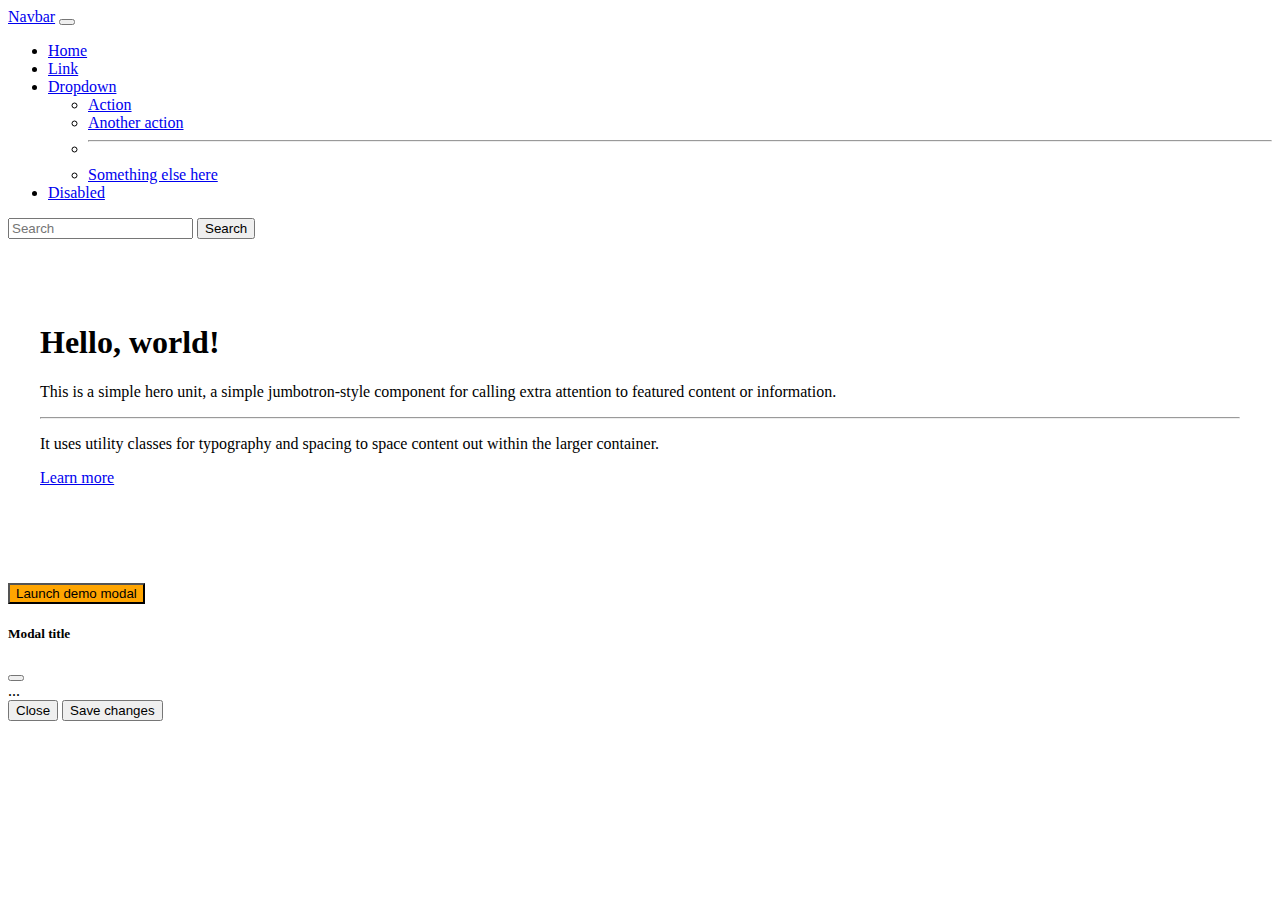
<file: index.html>
<!DOCTYPE html>
<html lang="en">
<head>
    <meta charset="UTF-8">
    <meta http-equiv="X-UA-Compatible" content="IE=edge">
    <meta name="viewport" content="width=device-width, initial-scale=1.0">
    <title>Startup Landing Page</title>
    <link href="https://cdn.jsdelivr.net/npm/bootstrap@5.1.0/dist/css/bootstrap.min.css" rel="stylesheet" integrity="sha384-KyZXEAg3QhqLMpG8r+8fhAXLRk2vvoC2f3B09zVXn8CA5QIVfZOJ3BCsw2P0p/We" crossorigin="anonymous">
    <link rel="stylesheet" href="styles.css">
    <!-- Only for Jumbotron -->
    <style type="text/css">
        .jumbotron {
          padding: 4rem 2rem;
          margin-bottom: 2rem;
          background-color: var(--bs-light);
          border-radius: .3rem;  
        }
    </style>
</head>
<body>
    <!-- Bootstrap Navbar -->
    <nav class="navbar navbar-expand-lg navbar-light bg-light">
        <div class="container-fluid">
          <a class="navbar-brand" href="#">Navbar</a>
          <button class="navbar-toggler" type="button" data-bs-toggle="collapse" data-bs-target="#navbarSupportedContent" aria-controls="navbarSupportedContent" aria-expanded="false" aria-label="Toggle navigation">
            <span class="navbar-toggler-icon"></span>
          </button>
          <div class="collapse navbar-collapse" id="navbarSupportedContent">
            <ul class="navbar-nav me-auto mb-2 mb-lg-0">
              <li class="nav-item">
                <a class="nav-link active" aria-current="page" href="#">Home</a>
              </li>
              <li class="nav-item">
                <a class="nav-link" href="#">Link</a>
              </li>
              <li class="nav-item dropdown">
                <a class="nav-link dropdown-toggle" href="#" id="navbarDropdown" role="button" data-bs-toggle="dropdown" aria-expanded="false">
                  Dropdown
                </a>
                <ul class="dropdown-menu" aria-labelledby="navbarDropdown">
                  <li><a class="dropdown-item" href="#">Action</a></li>
                  <li><a class="dropdown-item" href="#">Another action</a></li>
                  <li><hr class="dropdown-divider"></li>
                  <li><a class="dropdown-item" href="#">Something else here</a></li>
                </ul>
              </li>
              <li class="nav-item">
                <a class="nav-link disabled" href="#" tabindex="-1" aria-disabled="true">Disabled</a>
              </li>
            </ul>
            <form class="d-flex">
              <input class="form-control me-2" type="search" placeholder="Search" aria-label="Search">
              <button class="btn btn-outline-success" type="submit">Search</button>
            </form>
          </div>
        </div>
    </nav>

    <!-- Jumbotron from bootstrap 4 -->
    <div class="jumbotron">
      <h1 class="display-4">Hello, world!</h1>
      <p class="lead">This is a simple hero unit, a simple jumbotron-style component for calling extra attention to featured content or information.</p>
      <hr class="my-4">
      <p>It uses utility classes for typography and spacing to space content out within the larger container.</p>
      <a class="btn btn-primary btn-lg" href="#" role="button">Learn more</a>
    </div>

    <!-- Button trigger modal -->
<button type="button" class="btn btn-danger" data-bs-toggle="modal" data-bs-target="#exampleModal">
    Launch demo modal
  </button>
  
  <!-- Modal -->
  <div class="modal fade" id="exampleModal" tabindex="-1" aria-labelledby="exampleModalLabel" aria-hidden="true">
    <div class="modal-dialog">
      <div class="modal-content">
        <div class="modal-header">
          <h5 class="modal-title" id="exampleModalLabel">Modal title</h5>
          <button type="button" class="btn-close" data-bs-dismiss="modal" aria-label="Close"></button>
        </div>
        <div class="modal-body">
          ...
        </div>
        <div class="modal-footer">
          <button type="button" class="btn btn-secondary" data-bs-dismiss="modal">Close</button>
          <button type="button" class="btn btn-primary">Save changes</button>
        </div>
      </div>
    </div>
  </div>


    <script src="https://cdn.jsdelivr.net/npm/bootstrap@5.1.0/dist/js/bootstrap.bundle.min.js" integrity="sha384-U1DAWAznBHeqEIlVSCgzq+c9gqGAJn5c/t99JyeKa9xxaYpSvHU5awsuZVVFIhvj" crossorigin="anonymous"></script>
</body>
</html>
</file>
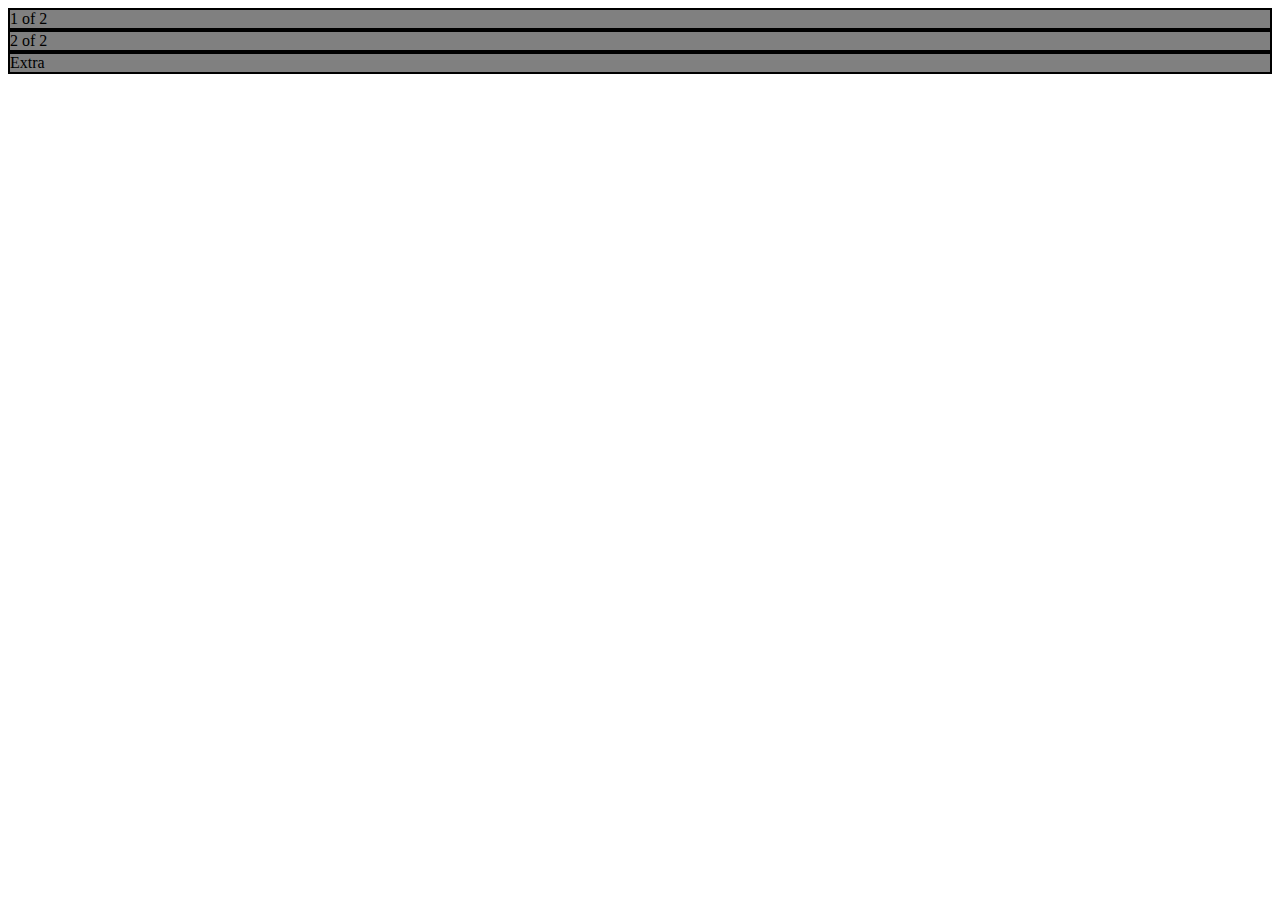
<file: index-grid.html>
<!DOCTYPE html>
<html lang="en">
<head>
    <meta charset="UTF-8">
    <meta http-equiv="X-UA-Compatible" content="IE=edge">
    <meta name="viewport" content="width=device-width, initial-scale=1.0">
    <title>Startup Landing Page</title>
    <link href="https://cdn.jsdelivr.net/npm/bootstrap@5.1.0/dist/css/bootstrap.min.css" rel="stylesheet" integrity="sha384-KyZXEAg3QhqLMpG8r+8fhAXLRk2vvoC2f3B09zVXn8CA5QIVfZOJ3BCsw2P0p/We" crossorigin="anonymous">
    <link rel="stylesheet" href="styles.css">

</head>
<body>
  <div class="container">
    <div class="row">
      <div class="col col-sm-6 col-md-12 col-lg-12">
        1 of 2
      </div>
      <div class="col col-sm-3 col-md-6 col-lg-12">
        2 of 2
      </div>
      <div class="col col-sm-3 col-md-6 col-lg-12">
        Extra
      </div>
    </div>
  </div>


  <script src="https://cdn.jsdelivr.net/npm/bootstrap@5.1.0/dist/js/bootstrap.bundle.min.js" integrity="sha384-U1DAWAznBHeqEIlVSCgzq+c9gqGAJn5c/t99JyeKa9xxaYpSvHU5awsuZVVFIhvj" crossorigin="anonymous"></script>
</body>
</html>
</file>
<file: styles.css>
.btn-danger {
  background-color: orange;
}

.btn-danger:hover {
  background-color: black;
}

.col {
  background-color: grey;
  border: 2px solid black;
}
</file>
